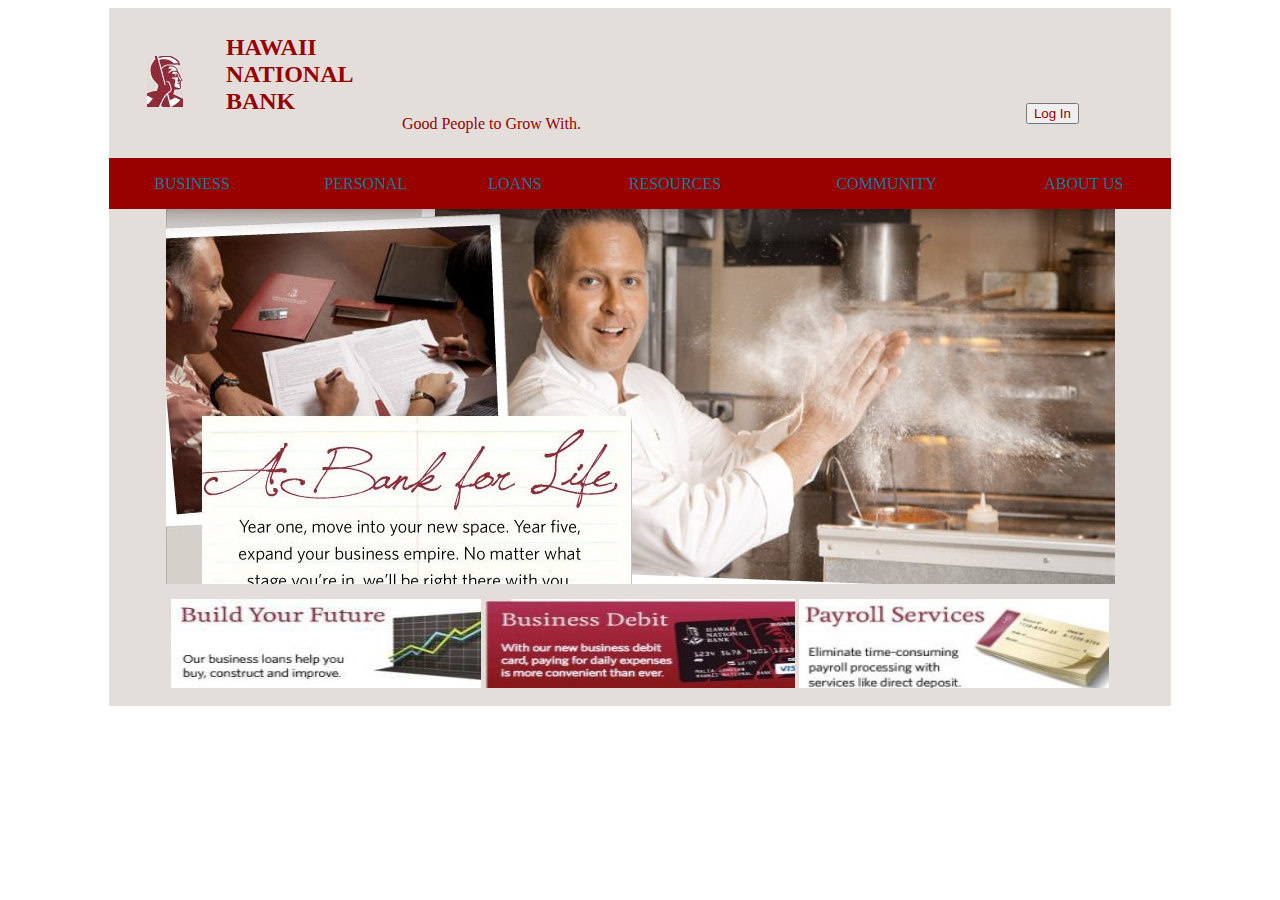
<file: src/main/webapp/index.html>
<!DOCTYPE html PUBLIC "-//W3C//DTD XHTML 1.0 Transitional//EN" "http://www.w3.org/TR/xhtml1/DTD/xhtml1-transitional.dtd">
<html xmlns="http://www.w3.org/1999/xhtml">
<head>
<meta http-equiv="Content-Type" content="text/html; charset=iso-8859-1" />
<title>Untitled Document</title>
<link href="col_font.css" rel="stylesheet" type="text/css" />
<style type="text/css">
<!--
.style1 {
	color: #990000;
	font-weight: bold;
	font-size: 24px;
}

.style2 {
	color: #990000
}

.style4 {
	color: #990000;
	font-size: 16px;
	font-weight: bold;
}

.style8 {
	font-size: 12px
}

.style9 {
	font-weight: bold
}
-->
</style>
<link href="img.css" rel="stylesheet" type="text/css" />
</head>

<body>
	<table width="84%" height="696" border="0" align="center"
		cellpadding="0" cellspacing="0" bordercolor="#E4DEDA">
		<tr>
			<td width="11%" height="100" bgcolor="#E4DEDA">&nbsp;&nbsp;<img
				src="hawaii_national_bank_website_3.jpg" alt="img_3" width="36"
				height="51" hspace="30" vspace="30" /></td>

			<td width="50%" bordercolor="#D6D3CE" bgcolor="#E4DEDA"><p>
					<span class="style1">HAWAII<br /> NATIONAL<br /> BANK
					</span><strong> <br /> &nbsp;
					</strong><span class="style2">&nbsp;&nbsp;&nbsp;&nbsp;&nbsp;&nbsp;&nbsp;&nbsp;&nbsp;&nbsp;&nbsp;&nbsp;&nbsp;&nbsp;&nbsp;&nbsp;&nbsp;&nbsp;&nbsp;&nbsp;&nbsp;&nbsp;&nbsp;&nbsp;&nbsp;&nbsp;&nbsp;&nbsp;&nbsp;&nbsp;&nbsp;&nbsp;&nbsp;&nbsp;&nbsp;&nbsp;&nbsp;&nbsp;&nbsp;&nbsp;&nbsp;&nbsp;Good
						People to Grow With.</span>
				</p></td>
			<td width="39%" height="100">

				<table width="100%" height="150px" border="0" cellpadding="0"
					cellspacing="0" bordercolor="#CCCCCC" bgcolor="#E4DEDA">
					<tr>
						<td>&nbsp;</td>
					</tr>

					<tr>
						<td height="89">
							<table width="100%" border="0" cellpadding="0" cellspacing="0">
								<tr>
									<td width="39%" height="74" bgcolor="#E4DEDA"></td>
									<td width="26%" bgcolor="#E4DEDA"></td>
									<td width="35%" bgcolor="#E4DEDA"><input name="Submit"
										type="submit" class="style2" value="Log In" /></td>
								</tr>
							</table>

						</td>
					</tr>
				</table>
			</td>
		</tr>
		<tr>
			<td height="50" colspan="3"><table width="100%" height="50"
					border="0" cellpadding="0" cellspacing="0">
					<tr bgcolor="#990000">
						<td height="51" class="col_font"><strong>BUSINESS</strong></td>
						<td class="col_font"><strong>PERSONAL</strong></td>
						<td class="col_font"><strong>LOANS</strong></td>
						<td class="col_font"><strong>RESOURCES</strong></td>
						<td class="col_font"><strong>COMMUNITY</strong></td>
						<td class="col_font"><strong>ABOUT US</strong></td>
					</tr>
				</table></td>
		</tr>
		<tr>
			<td height="200" colspan="3"><table width="100%" border="0"
					cellpadding="0" cellspacing="0"
					background="hawaii_national_bank_website_7.jpg">
					<tr bgcolor="#E4DEDA">
						<td width="31%" height="375"
							background="hawaii_national_bank_website_7.jpg"
							style="background-repeat: no-repeat; background-position: center">&nbsp;</td>
					</tr>
				</table></td>
		</tr>
		<tr>
			<td height="122" colspan="3" bgcolor="#E4DEDA" align="center"><img
				src="hawaii_national_bank_website_5.jpg" width="310" height="89" />
				<img src="hawaii_national_bank_website_4.jpg" width="310"
				height="89" /> <img src="hawaii_national_bank_website_6.jpg"
				width="310" height="89" /></td>
		</tr>
	</table>

	<map name="Map" id="Map">
		<area shape="poly" coords="26,32" href="#" />
		<area shape="poly" coords="48,69" href="#" />
	</map>
</body>
</html>
</file>
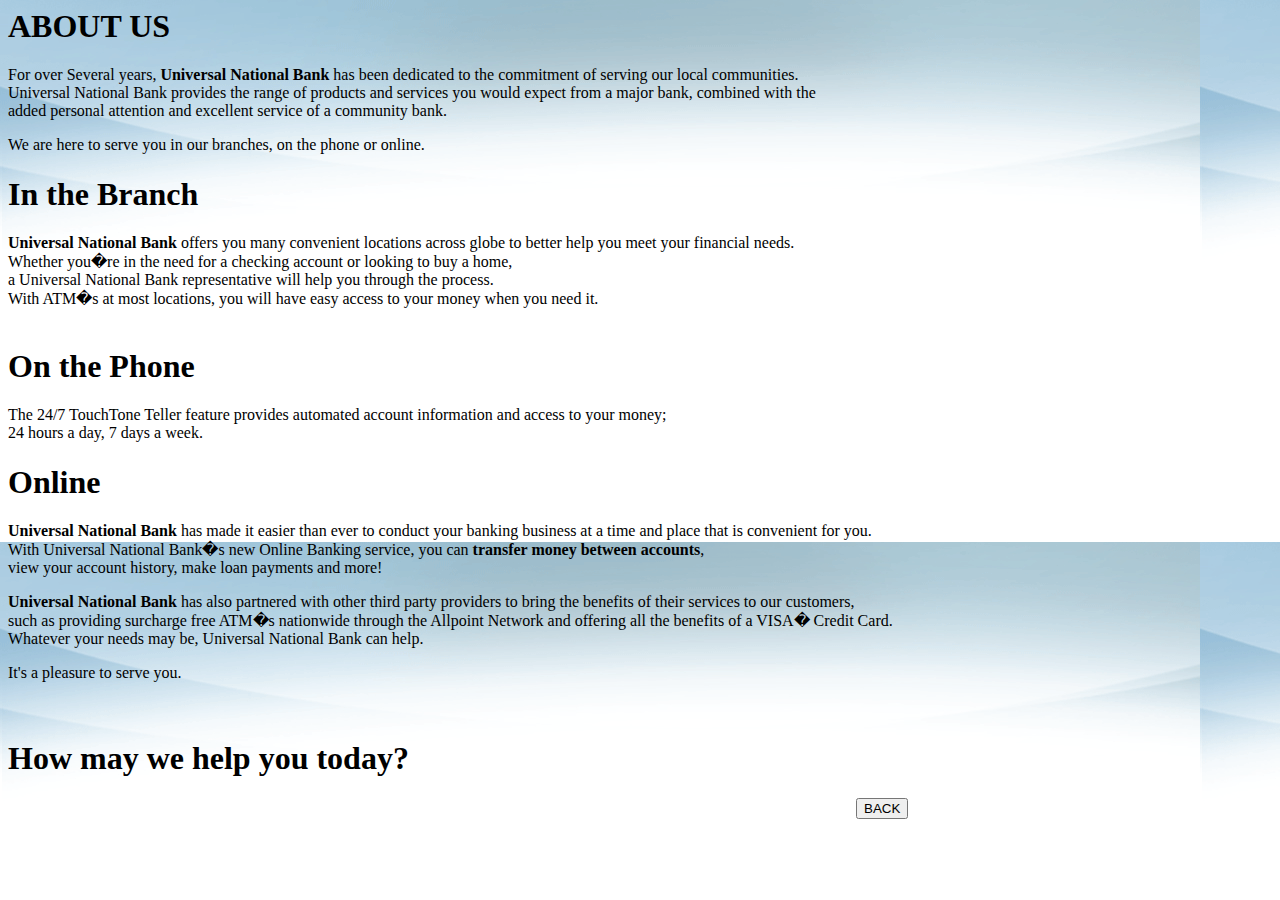
<file: src/main/webapp/about.html>
<html>
<head>
<title>ABOUT US</title>
</head>
<body background="backgroun.png">
	<h1>ABOUT US</h1>
	For over Several years,
	<b>Universal National Bank</b> has been dedicated to the commitment of
	serving our local communities.
	<br> Universal National Bank provides the range of products and
	services you would expect from a major bank, combined with the
	<br> added personal attention and excellent service of a community
	bank.
	<br>
	<p>We are here to serve you in our branches, on the phone or
		online.</p>

	<h1>In the Branch</h1>
	<b>Universal National Bank</b> offers you many convenient locations
	across globe to better help you meet your financial needs.
	<br> Whether you�re in the need for a checking account or looking
	to buy a home,
	<br>a Universal National Bank representative will help you through
	the process.
	<br>With ATM�s at most locations, you will have easy access to
	your money when you need it.
	<br>
	<br>
	<h1>On the Phone</h1>
	The 24/7 TouchTone Teller feature provides automated account
	information and access to your money;
	<br> 24 hours a day, 7 days a week.
	<br>
	<h1>Online</h1>
	<b>Universal National Bank</b> has made it easier than ever to conduct
	your banking business at a time and place that is convenient for you.
	<br> With Universal National Bank�s new Online Banking service,
	you can
	<b>transfer money between accounts</b>,
	<br>view your account history, make loan payments and more!
	<br>

	<p>
		<b>Universal National Bank</b> has also partnered with other third
		party providers to bring the benefits of their services to our
		customers,<br> such as providing surcharge free ATM�s nationwide
		through the Allpoint Network and offering all the benefits of a VISA�
		Credit Card.<br> Whatever your needs may be, Universal National
		Bank can help.
	</p>

	It's a pleasure to serve you.
	<br>
	<br>
	<br>
	<h1>How may we help you today?</h1>

	&nbsp;&nbsp;&nbsp;&nbsp;&nbsp;&nbsp;&nbsp;&nbsp;&nbsp;&nbsp;&nbsp;&nbsp;&nbsp;&nbsp;&nbsp;&nbsp;&nbsp;&nbsp;&nbsp;&nbsp;&nbsp;&nbsp;&nbsp;&nbsp;&nbsp;&nbsp;&nbsp;&nbsp;&nbsp;&nbsp;&nbsp;&nbsp;&nbsp;&nbsp;&nbsp;&nbsp;&nbsp;&nbsp;&nbsp;&nbsp;&nbsp;&nbsp;&nbsp;&nbsp;&nbsp;&nbsp;&nbsp;&nbsp;&nbsp;&nbsp;&nbsp;&nbsp;&nbsp;&nbsp;&nbsp;&nbsp;&nbsp;&nbsp;&nbsp;&nbsp;&nbsp;&nbsp;&nbsp;&nbsp;&nbsp;&nbsp;&nbsp;&nbsp;&nbsp;&nbsp;&nbsp;&nbsp;&nbsp;&nbsp;&nbsp;&nbsp;&nbsp;&nbsp;&nbsp;&nbsp;&nbsp;&nbsp;&nbsp;&nbsp;&nbsp;&nbsp;&nbsp;&nbsp;&nbsp;&nbsp;&nbsp;&nbsp;&nbsp;&nbsp;&nbsp;&nbsp;&nbsp;&nbsp;&nbsp;&nbsp;&nbsp;&nbsp;&nbsp;&nbsp;&nbsp;&nbsp;&nbsp;&nbsp;&nbsp;&nbsp;&nbsp;&nbsp;&nbsp;&nbsp;&nbsp;&nbsp;&nbsp;&nbsp;&nbsp;&nbsp;&nbsp;&nbsp;&nbsp;&nbsp;&nbsp;&nbsp;&nbsp;&nbsp;&nbsp;&nbsp;&nbsp;&nbsp;&nbsp;&nbsp;&nbsp;&nbsp;&nbsp;&nbsp;&nbsp;&nbsp;&nbsp;&nbsp;&nbsp;&nbsp;&nbsp;&nbsp;&nbsp;&nbsp;&nbsp;&nbsp;&nbsp;&nbsp;&nbsp;&nbsp;&nbsp;&nbsp;&nbsp;&nbsp;&nbsp;&nbsp;&nbsp;&nbsp;&nbsp;&nbsp;&nbsp;&nbsp;&nbsp;&nbsp;&nbsp;&nbsp;&nbsp;&nbsp;&nbsp;&nbsp;&nbsp;&nbsp;&nbsp;&nbsp;&nbsp;&nbsp;&nbsp;&nbsp;&nbsp;&nbsp;&nbsp;&nbsp;&nbsp;&nbsp;&nbsp;&nbsp;&nbsp;&nbsp;&nbsp;&nbsp;&nbsp;&nbsp;&nbsp;&nbsp;&nbsp;&nbsp;&nbsp;&nbsp;&nbsp;&nbsp;&nbsp;&nbsp;&nbsp;&nbsp;&nbsp;&nbsp;&nbsp;
	<input type="button" name=back value="BACK"
		onClick="window.location='index.jsp'">
</body>
</html>
</file>
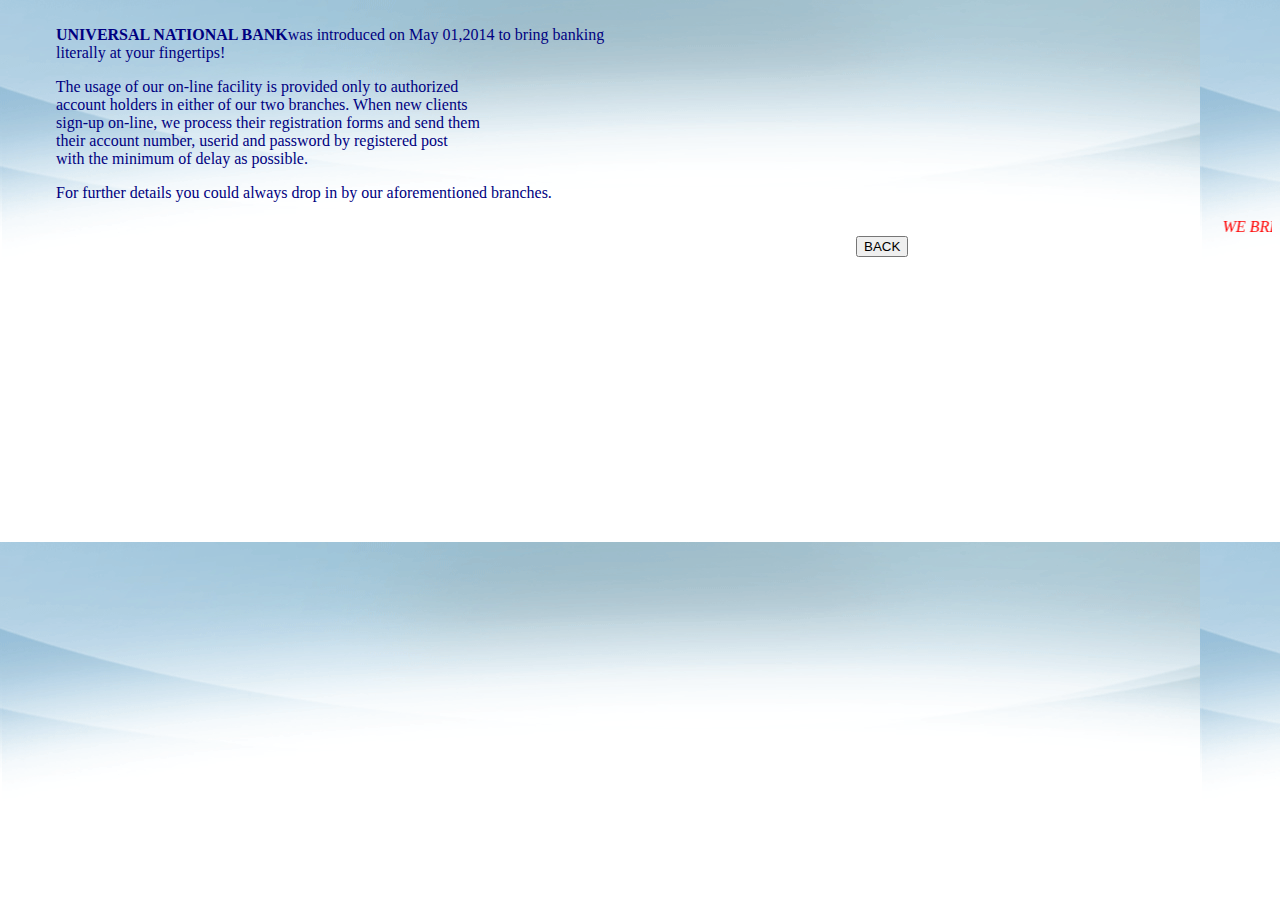
<file: src/main/webapp/aboutus.html>
<html>

<head>
<title></title>
<base target="_self">
</head>

<body background="backgroun.png" text="#000080">
	<br>
	<div align=right>
		<table cellpadding=5>
			<tr>
		</table>
	</div>
	<FONT FACE=ARIALBLACK> <b>&nbsp;&nbsp;&nbsp;&nbsp;&nbsp;&nbsp;&nbsp;&nbsp;&nbsp;&nbsp;&nbsp;
			UNIVERSAL NATIONAL BANK</b>was introduced on May 01,2014 to bring banking<br>
		&nbsp;&nbsp;&nbsp;&nbsp;&nbsp;&nbsp;&nbsp;&nbsp;&nbsp;&nbsp;&nbsp;
		literally at your fingertips! &nbsp;&nbsp;&nbsp;&nbsp;&nbsp;

		<p align="justify">
			&nbsp;&nbsp;&nbsp;&nbsp;&nbsp;&nbsp;&nbsp;&nbsp;&nbsp;&nbsp;&nbsp;
			The usage of our on-line facility is provided only to authorized<br>
			&nbsp;&nbsp;&nbsp;&nbsp;&nbsp;&nbsp;&nbsp;&nbsp;&nbsp;&nbsp;&nbsp;
			account holders in either of our two branches. When new clients<br>
			&nbsp;&nbsp;&nbsp;&nbsp;&nbsp;&nbsp;&nbsp;&nbsp;&nbsp;&nbsp;&nbsp;
			sign-up on-line, we process their registration forms and send them<br>
			&nbsp;&nbsp;&nbsp;&nbsp;&nbsp;&nbsp;&nbsp;&nbsp;&nbsp;&nbsp;&nbsp;
			their account number, userid and password by registered post<br>
			&nbsp;&nbsp;&nbsp;&nbsp;&nbsp;&nbsp;&nbsp;&nbsp;&nbsp;&nbsp;&nbsp;
			with the minimum of delay as possible.<br>

		</p>
		<blockquote>
			<p>&nbsp; For further details you could always drop in by our
				aforementioned branches.</p>
		</blockquote>
	</FONT>
	<FONT FACE=ARIALBLACK COLOR=RED> <MARQUEE>
			<I>WE BRING BANKING AT YOUR FINGERTIPS!!!</I>
		</MARQUEE>
	</FONT>
	&nbsp;&nbsp;&nbsp;&nbsp;&nbsp;&nbsp;&nbsp;&nbsp;&nbsp;&nbsp;&nbsp;&nbsp;&nbsp;&nbsp;&nbsp;&nbsp;&nbsp;&nbsp;&nbsp;&nbsp;&nbsp;&nbsp;&nbsp;&nbsp;&nbsp;&nbsp;&nbsp;&nbsp;&nbsp;&nbsp;&nbsp;&nbsp;&nbsp;&nbsp;&nbsp;&nbsp;&nbsp;&nbsp;&nbsp;&nbsp;&nbsp;&nbsp;&nbsp;&nbsp;&nbsp;&nbsp;&nbsp;&nbsp;&nbsp;&nbsp;&nbsp;&nbsp;&nbsp;&nbsp;&nbsp;&nbsp;&nbsp;&nbsp;&nbsp;&nbsp;&nbsp;&nbsp;&nbsp;&nbsp;&nbsp;&nbsp;&nbsp;&nbsp;&nbsp;&nbsp;&nbsp;&nbsp;&nbsp;&nbsp;&nbsp;&nbsp;&nbsp;&nbsp;&nbsp;&nbsp;&nbsp;&nbsp;&nbsp;&nbsp;&nbsp;&nbsp;&nbsp;&nbsp;&nbsp;&nbsp;&nbsp;&nbsp;&nbsp;&nbsp;&nbsp;&nbsp;&nbsp;&nbsp;&nbsp;&nbsp;&nbsp;&nbsp;&nbsp;&nbsp;&nbsp;&nbsp;&nbsp;&nbsp;&nbsp;&nbsp;&nbsp;&nbsp;&nbsp;&nbsp;&nbsp;&nbsp;&nbsp;&nbsp;&nbsp;&nbsp;&nbsp;&nbsp;&nbsp;&nbsp;&nbsp;&nbsp;&nbsp;&nbsp;&nbsp;&nbsp;&nbsp;&nbsp;&nbsp;&nbsp;&nbsp;&nbsp;&nbsp;&nbsp;&nbsp;&nbsp;&nbsp;&nbsp;&nbsp;&nbsp;&nbsp;&nbsp;&nbsp;&nbsp;&nbsp;&nbsp;&nbsp;&nbsp;&nbsp;&nbsp;&nbsp;&nbsp;&nbsp;&nbsp;&nbsp;&nbsp;&nbsp;&nbsp;&nbsp;&nbsp;&nbsp;&nbsp;&nbsp;&nbsp;&nbsp;&nbsp;&nbsp;&nbsp;&nbsp;&nbsp;&nbsp;&nbsp;&nbsp;&nbsp;&nbsp;&nbsp;&nbsp;&nbsp;&nbsp;&nbsp;&nbsp;&nbsp;&nbsp;&nbsp;&nbsp;&nbsp;&nbsp;&nbsp;&nbsp;&nbsp;&nbsp;&nbsp;&nbsp;&nbsp;&nbsp;&nbsp;&nbsp;&nbsp;&nbsp;&nbsp;&nbsp;&nbsp;&nbsp;&nbsp;&nbsp;&nbsp;&nbsp;
	<input type="button" name=back value="BACK"
		onClick="window.location='index.jsp'">
</body>
</html>
</file>
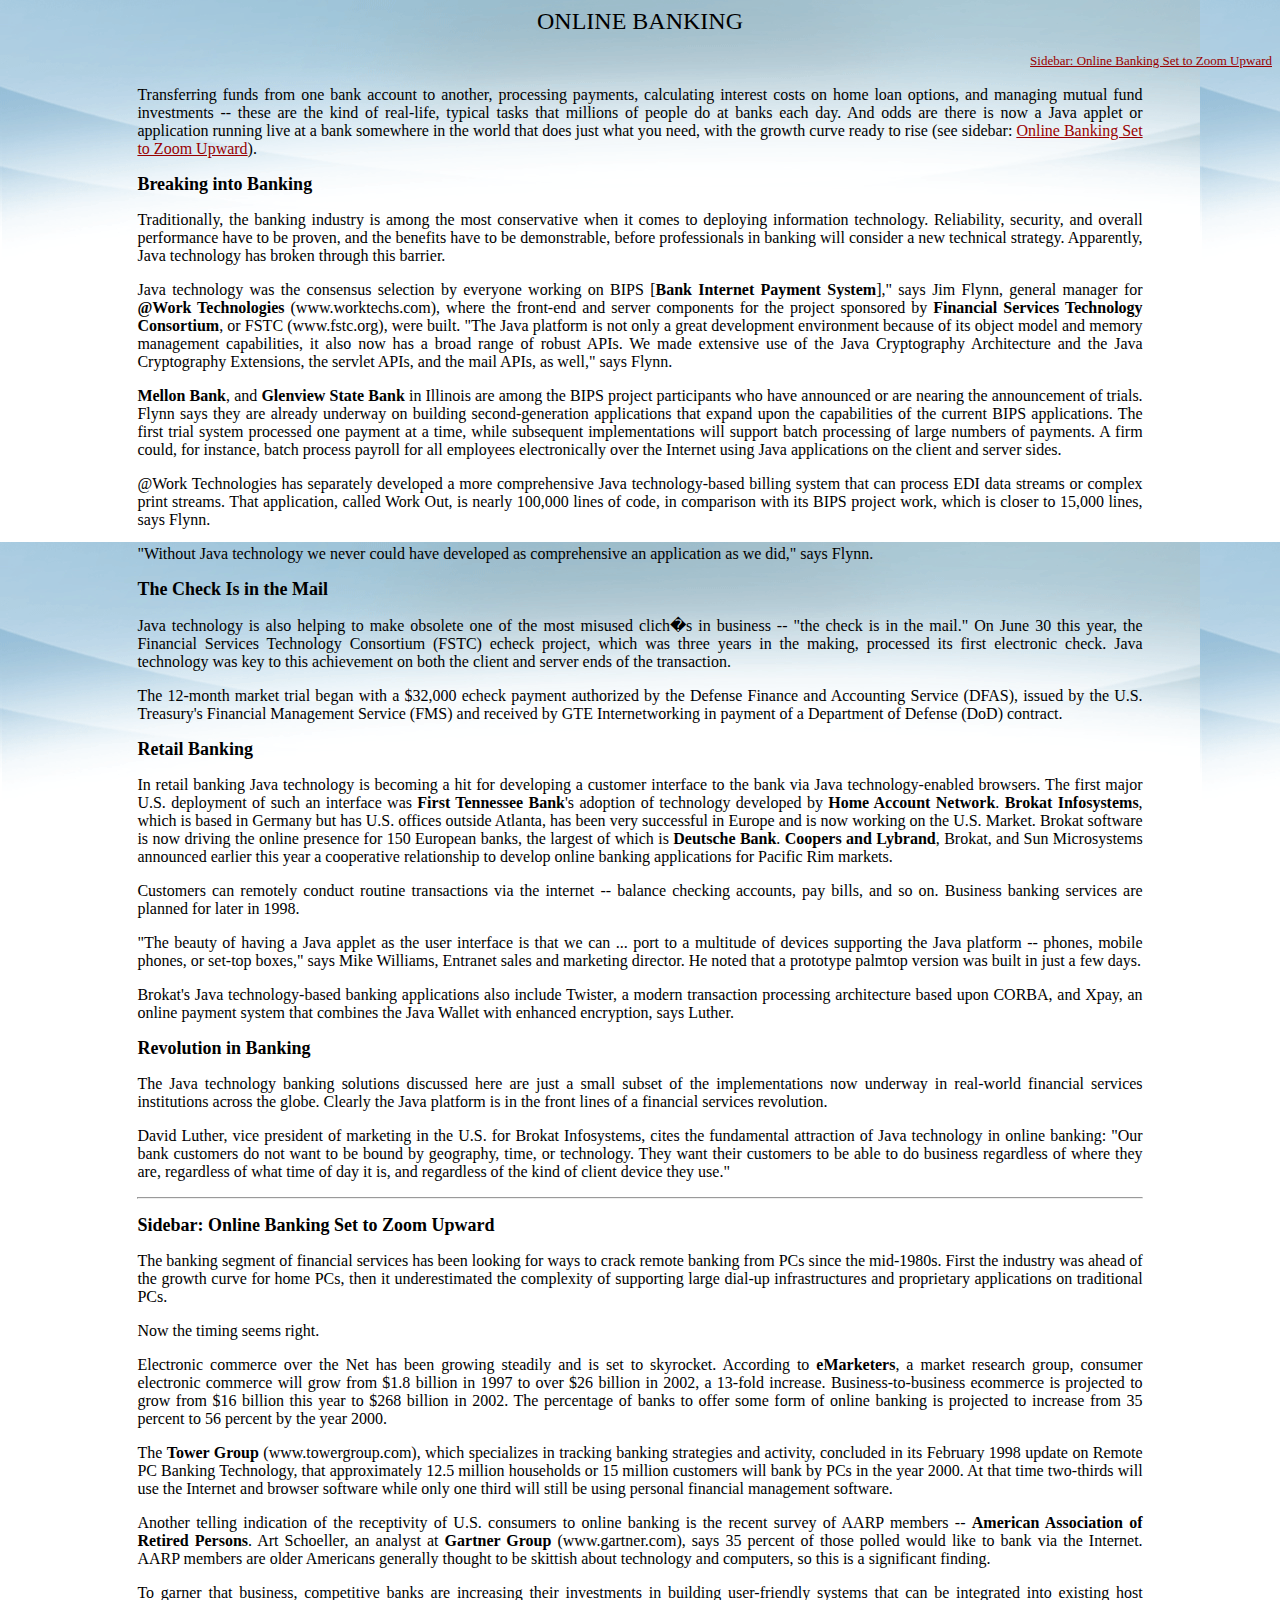
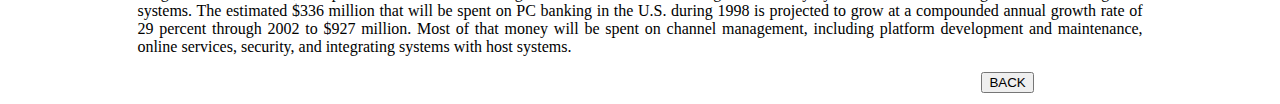
<file: src/main/webapp/internet banking.html>
<HTML>
<HEAD>

<TITLE>Banking On Java(tm) Technology</TITLE>


</HEAD>

<BODY background="backgroun.png" style="background-attachment: fixed"
	TEXT="#000000" LINK="#990000" ALINK="#333399" VLINK="#333399">



	<!-- begin main page table -->

	<TABLE BORDER=0 CELLPADDING=0 CELLSPACING=0 width="100%">



		<TR>
			<TD><MAP NAME="header1">
					<AREA SHAPE=RECT COORDS="0,20,153,43" HREF="/"
						ALT="java.sun.com - The Source for Java Technology">
					<AREA SHAPE=RECT COORDS="256,22,319,43" HREF="/cgi-bin/feedback.pl"
						ALT="Feedback">
					<AREA SHAPE=RECT COORDS="328,22,363,43"
						HREF="http://www.dynamicdiagrams.net/mapa/cgi-bin/help.tcl?db=javasoft&dest=http://java.sun.com/features/1998/08/banking.html"
						ALT="Map">

					<AREA SHAPE=RECT COORDS="372,22,421,43" HREF="/share/search.html"
						ALT="Search">
				</MAP></TD>
		</TR>






		<TR>
			<TD ALIGN=right COLSPAN=2 width="444">
				<!-- page headline -->
				<DIV ALIGN=CENTER>
					<FONT SIZE=+2>ONLINE BANKING </FONT>
				</DIV>
				<br>
			</TD>
		</TR>

		<TR>
			<TD ALIGN=right VALIGN=TOP HEIGHT=30 COLSPAN=2 width="444">
				<!-- subcategories of the current topic --> <font size=-1> <a
					href="#sidebar">Sidebar: Online Banking Set to Zoom Upward</a>
			</font>
				<p>
			</TD>
		</TR>
	</TABLE>

	<TABLE BORDER=0 WIDTH="80%" align="center">

		<TR>
			<TD WIDTH=451 COLSPAN=2>
				<!-- Begin Page Data -->

				<p align="justify">
					Transferring funds from one bank account to another, processing
					payments, calculating interest costs on home loan options, and
					managing mutual fund investments -- these are the kind of
					real-life, typical tasks that millions of people do at banks each
					day. And odds are there is now a Java applet or application running
					live at a bank somewhere in the world that does just what you need,
					with the growth curve ready to rise (see sidebar: <a
						href="#sidebar">Online Banking Set to Zoom Upward</a>).
				</P>
				<P align="justify">
					<FONT SIZE=+1><STRONG>Breaking into Banking</STRONG></FONT>
				</P>
				<P align="justify">Traditionally, the banking industry is among
					the most conservative when it comes to deploying information
					technology. Reliability, security, and overall performance have to
					be proven, and the benefits have to be demonstrable, before
					professionals in banking will consider a new technical strategy.
					Apparently, Java technology has broken through this barrier.</P>
				<P align="justify">
					Java technology was the consensus selection by everyone working on
					BIPS [<b>Bank Internet Payment System</b>]," says Jim Flynn,
					general manager for <b>@Work Technologies </b>(www.worktechs.com),
					where the front-end and server components for the project sponsored
					by <b>Financial Services Technology Consortium</b>, or FSTC
					(www.fstc.org), were built. "The Java platform is not only a great
					development environment because of its object model and memory
					management capabilities, it also now has a broad range of robust
					APIs. We made extensive use of the Java Cryptography Architecture
					and the Java Cryptography Extensions, the servlet APIs, and the
					mail APIs, as well," says Flynn.
				</P>
				<P align="justify">
					<b>Mellon Bank</b>, and <b>Glenview State Bank</b> in Illinois are
					among the BIPS project participants who have announced or are
					nearing the announcement of trials. Flynn says they are already
					underway on building second-generation applications that expand
					upon the capabilities of the current BIPS applications. The first
					trial system processed one payment at a time, while subsequent
					implementations will support batch processing of large numbers of
					payments. A firm could, for instance, batch process payroll for all
					employees electronically over the Internet using Java applications
					on the client and server sides.
				</P>
				<P align="justify">@Work Technologies has separately developed a
					more comprehensive Java technology-based billing system that can
					process EDI data streams or complex print streams. That
					application, called Work Out, is nearly 100,000 lines of code, in
					comparison with its BIPS project work, which is closer to 15,000
					lines, says Flynn.</P>
				<P align="justify">"Without Java technology we never could have
					developed as comprehensive an application as we did," says Flynn.</P>
				<P align="justify">
					<FONT SIZE=+1><STRONG>The Check Is in the Mail</STRONG></FONT>
				<p></P>
				<P align="justify">Java technology is also helping to make
					obsolete one of the most misused clich�s in business -- "the check
					is in the mail." On June 30 this year, the Financial Services
					Technology Consortium (FSTC) echeck project, which was three years
					in the making, processed its first electronic check. Java
					technology was key to this achievement on both the client and
					server ends of the transaction.</P>
				<P align="justify">The 12-month market trial began with a
					$32,000 echeck payment authorized by the Defense Finance and
					Accounting Service (DFAS), issued by the U.S. Treasury's Financial
					Management Service (FMS) and received by GTE Internetworking in
					payment of a Department of Defense (DoD) contract.</P>
				<P align="justify">


					<FONT SIZE=+1><STRONG>Retail Banking</STRONG></FONT>
				<p></P>
				<P align="justify">
					In retail banking Java technology is becoming a hit for developing
					a customer interface to the bank via Java technology-enabled
					browsers. The first major U.S. deployment of such an interface was
					<b>First Tennessee Bank</b>'s adoption of technology developed by <b>Home
						Account Network</b>. <b>Brokat Infosystems</b>, which is based in
					Germany but has U.S. offices outside Atlanta, has been very
					successful in Europe and is now working on the U.S. Market. Brokat
					software is now driving the online presence for 150 European banks,
					the largest of which is <b>Deutsche Bank</b>. <b>Coopers and
						Lybrand</b>, Brokat, and Sun Microsystems announced earlier this year
					a cooperative relationship to develop online banking applications
					for Pacific Rim markets.
				</P>
				<P align="justify">Customers can remotely conduct routine
					transactions via the internet -- balance checking accounts, pay
					bills, and so on. Business banking services are planned for later
					in 1998.</P>
				<P align="justify">"The beauty of having a Java applet as the
					user interface is that we can ... port to a multitude of devices
					supporting the Java platform -- phones, mobile phones, or set-top
					boxes," says Mike Williams, Entranet sales and marketing director.
					He noted that a prototype palmtop version was built in just a few
					days.</P>
				<P align="justify">Brokat's Java technology-based banking
					applications also include Twister, a modern transaction processing
					architecture based upon CORBA, and Xpay, an online payment system
					that combines the Java Wallet with enhanced encryption, says
					Luther.</P>
				<P align="justify">

					<FONT SIZE=+1><STRONG>Revolution in Banking</STRONG></FONT>
				<p></P>
				<P align="justify">The Java technology banking solutions
					discussed here are just a small subset of the implementations now
					underway in real-world financial services institutions across the
					globe. Clearly the Java platform is in the front lines of a
					financial services revolution.</P>
				<P align="justify">David Luther, vice president of marketing in
					the U.S. for Brokat Infosystems, cites the fundamental attraction
					of Java technology in online banking: "Our bank customers do not
					want to be bound by geography, time, or technology. They want their
					customers to be able to do business regardless of where they are,
					regardless of what time of day it is, and regardless of the kind of
					client device they use."</P>
				<P>
				<HR>
				<P align="justify">
					<FONT SIZE=+1><a name=sidebar><b>Sidebar: Online
								Banking Set to Zoom Upward</b></a></FONT>
				</P>
				<P align="justify">The banking segment of financial services has
					been looking for ways to crack remote banking from PCs since the
					mid-1980s. First the industry was ahead of the growth curve for
					home PCs, then it underestimated the complexity of supporting large
					dial-up infrastructures and proprietary applications on traditional
					PCs.</P>
				<P align="justify">Now the timing seems right.</P>
				<P align="justify">
					Electronic commerce over the Net has been growing steadily and is
					set to skyrocket. According to <b>eMarketers</b>, a market research
					group, consumer electronic commerce will grow from $1.8 billion in
					1997 to over $26 billion in 2002, a 13-fold increase.
					Business-to-business ecommerce is projected to grow from $16
					billion this year to $268 billion in 2002. The percentage of banks
					to offer some form of online banking is projected to increase from
					35 percent to 56 percent by the year 2000.
				</P>
				<P align="justify">
					The <b>Tower Group</b> (www.towergroup.com), which specializes in
					tracking banking strategies and activity, concluded in its February
					1998 update on Remote PC Banking Technology, that approximately
					12.5 million households or 15 million customers will bank by PCs in
					the year 2000. At that time two-thirds will use the Internet and
					browser software while only one third will still be using personal
					financial management software.
				</P>
				<P align="justify">
					Another telling indication of the receptivity of U.S. consumers to
					online banking is the recent survey of AARP members -- <b>American
						Association of Retired Persons</b>. Art Schoeller, an analyst at <b>Gartner
						Group</b> (www.gartner.com), says 35 percent of those polled would
					like to bank via the Internet. AARP members are older Americans
					generally thought to be skittish about technology and computers, so
					this is a significant finding.
				</P>
				<P align="justify">To garner that business, competitive banks
					are increasing their investments in building user-friendly systems
					that can be integrated into existing host systems. The estimated
					$336 million that will be spent on PC banking in the U.S. during
					1998 is projected to grow at a compounded annual growth rate of 29
					percent through 2002 to $927 million. Most of that money will be
					spent on channel management, including platform development and
					maintenance, online services, security, and integrating systems
					with host systems.</P>
				&nbsp;&nbsp;&nbsp;&nbsp;&nbsp;&nbsp;&nbsp;&nbsp;&nbsp;&nbsp;&nbsp;&nbsp;&nbsp;&nbsp;&nbsp;&nbsp;&nbsp;&nbsp;&nbsp;&nbsp;&nbsp;&nbsp;&nbsp;&nbsp;&nbsp;&nbsp;&nbsp;&nbsp;&nbsp;&nbsp;&nbsp;&nbsp;&nbsp;&nbsp;&nbsp;&nbsp;&nbsp;&nbsp;&nbsp;&nbsp;&nbsp;&nbsp;&nbsp;&nbsp;&nbsp;&nbsp;&nbsp;&nbsp;&nbsp;&nbsp;&nbsp;&nbsp;&nbsp;&nbsp;&nbsp;&nbsp;&nbsp;&nbsp;&nbsp;&nbsp;&nbsp;&nbsp;&nbsp;&nbsp;&nbsp;&nbsp;&nbsp;&nbsp;&nbsp;&nbsp;&nbsp;&nbsp;&nbsp;&nbsp;&nbsp;&nbsp;&nbsp;&nbsp;&nbsp;&nbsp;&nbsp;&nbsp;&nbsp;&nbsp;&nbsp;&nbsp;&nbsp;&nbsp;&nbsp;&nbsp;&nbsp;&nbsp;&nbsp;&nbsp;&nbsp;&nbsp;&nbsp;&nbsp;&nbsp;&nbsp;&nbsp;&nbsp;&nbsp;&nbsp;&nbsp;&nbsp;&nbsp;&nbsp;&nbsp;&nbsp;&nbsp;&nbsp;&nbsp;&nbsp;&nbsp;&nbsp;&nbsp;&nbsp;&nbsp;&nbsp;&nbsp;&nbsp;&nbsp;&nbsp;&nbsp;&nbsp;&nbsp;&nbsp;&nbsp;&nbsp;&nbsp;&nbsp;&nbsp;&nbsp;&nbsp;&nbsp;&nbsp;&nbsp;&nbsp;&nbsp;&nbsp;&nbsp;&nbsp;&nbsp;&nbsp;&nbsp;&nbsp;&nbsp;&nbsp;&nbsp;&nbsp;&nbsp;&nbsp;&nbsp;&nbsp;&nbsp;&nbsp;&nbsp;&nbsp;&nbsp;&nbsp;&nbsp;&nbsp;&nbsp;&nbsp;&nbsp;&nbsp;&nbsp;&nbsp;&nbsp;&nbsp;&nbsp;&nbsp;&nbsp;&nbsp;&nbsp;&nbsp;&nbsp;&nbsp;&nbsp;&nbsp;&nbsp;&nbsp;&nbsp;&nbsp;&nbsp;&nbsp;&nbsp;&nbsp;&nbsp;&nbsp;&nbsp;&nbsp;&nbsp;&nbsp;&nbsp;&nbsp;&nbsp;&nbsp;&nbsp;&nbsp;&nbsp;&nbsp;&nbsp;&nbsp;&nbsp;&nbsp;&nbsp;&nbsp;&nbsp;&nbsp;<input
				type="button" name=back value="BACK"
				onClick="window.location='index.jsp'">
	</table>
	</table>

</BODY>
</file>
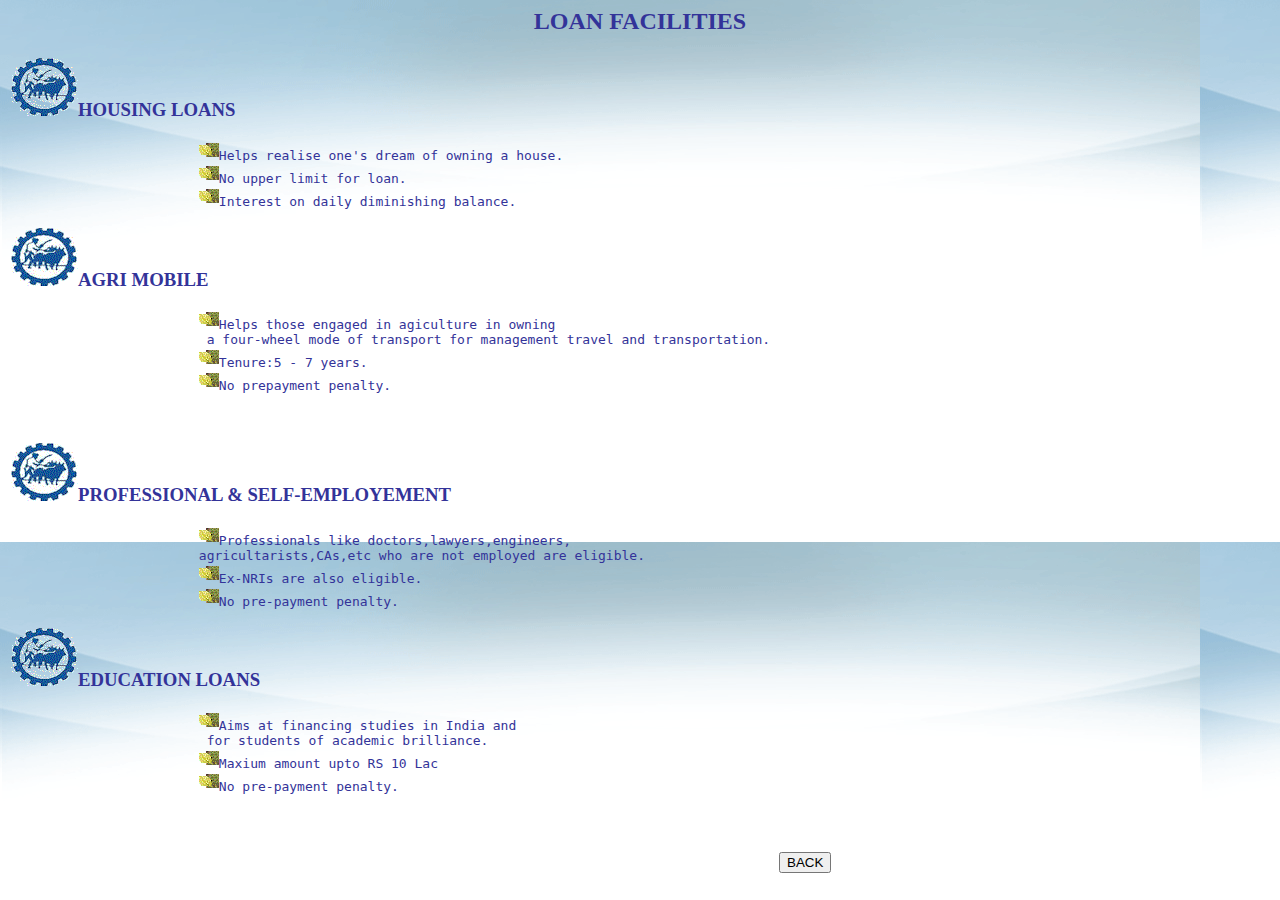
<file: src/main/webapp/loanfacilities.html>
<html>

<head>
<title>Advance Schemes</title>
<body background="backgroun.png" style="background-attachment: fixed"
	text="#333399" link="#990033" vlink="#009966" alink="#FF6600">
	<H2>
		<CENTER>LOAN FACILITIES</CENTER>
	</H2>
	<table align="center" width="100%">
		<tr>

			<td>

				<p>
				<h3>
					<img src="emb.gif" width="67" height="58">HOUSING LOANS
				</h3>
				<P>
				<pre>
			<IMG SRC="anabull1.gif" width="20" height="20">Helps realise one's dream of owning a house.
			<IMG SRC="anabull1.gif">No upper limit for loan.
			<IMG SRC="anabull1.gif">Interest on daily diminishing balance.
			</pre>
				</P>
			</td>
		</tr>
		<tr>
			<td>
				<p>
				<h3>
					<IMG SRC="emb.gif" width="67" height="58">AGRI MOBILE
				</h3>
				</P>
				</h3> <pre>
			<IMG SRC="anabull1.gif">Helps those engaged in agiculture in owning
			 a four-wheel mode of transport for management travel and transportation.
			<IMG SRC="anabull1.gif">Tenure:5 - 7 years.
			<IMG SRC="anabull1.gif">No prepayment penalty.
		</pre> <BR>
			</td>
		</tr>
		<tr>
			<td>
				<P>
				<h3>
					<IMG src="emb.gif">PROFESSIONAL & SELF-EMPLOYEMENT
				</h3>
				<P>
				</h3> <pre>
			<IMG SRC="anabull1.gif">Professionals like doctors,lawyers,engineers,
			agricultarists,CAs,etc who are not employed are eligible.
			<IMG SRC="anabull1.gif">Ex-NRIs are also eligible.
			<IMG SRC="anabull1.gif">No pre-payment penalty.
		</pre>
			</td>
		</tr>
		<tr>
			<td>
				<p>
				<h3>
					<IMG SRC="emb.gif">EDUCATION LOANS
				</h3>
				<P>
				</h3> <pre>
			<IMG SRC="anabull1.gif">Aims at financing studies in India and
			 for students of academic brilliance.
			<IMG SRC="anabull1.gif">Maxium amount upto RS 10 Lac
			<IMG SRC="anabull1.gif">No pre-payment penalty.
			<br>
		</pre>&nbsp;&nbsp;&nbsp;&nbsp;&nbsp;&nbsp;&nbsp;&nbsp;&nbsp;&nbsp;&nbsp;&nbsp;&nbsp;&nbsp;&nbsp;&nbsp;&nbsp;&nbsp;&nbsp;&nbsp;&nbsp;&nbsp;&nbsp;&nbsp;&nbsp;&nbsp;&nbsp;&nbsp;&nbsp;&nbsp;&nbsp;&nbsp;&nbsp;&nbsp;&nbsp;&nbsp;&nbsp;&nbsp;&nbsp;&nbsp;&nbsp;&nbsp;&nbsp;&nbsp;&nbsp;&nbsp;&nbsp;&nbsp;&nbsp;&nbsp;&nbsp;&nbsp;&nbsp;&nbsp;&nbsp;&nbsp;&nbsp;&nbsp;&nbsp;&nbsp;&nbsp;&nbsp;&nbsp;&nbsp;&nbsp;&nbsp;&nbsp;&nbsp;&nbsp;&nbsp;&nbsp;&nbsp;&nbsp;&nbsp;&nbsp;&nbsp;&nbsp;&nbsp;&nbsp;&nbsp;&nbsp;&nbsp;&nbsp;&nbsp;&nbsp;&nbsp;&nbsp;&nbsp;&nbsp;&nbsp;&nbsp;&nbsp;&nbsp;&nbsp;&nbsp;&nbsp;&nbsp;&nbsp;&nbsp;&nbsp;&nbsp;&nbsp;&nbsp;&nbsp;&nbsp;&nbsp;&nbsp;&nbsp;&nbsp;&nbsp;&nbsp;&nbsp;&nbsp;&nbsp;&nbsp;&nbsp;&nbsp;&nbsp;&nbsp;&nbsp;&nbsp;&nbsp;&nbsp;&nbsp;&nbsp;&nbsp;&nbsp;&nbsp;&nbsp;&nbsp;&nbsp;&nbsp;&nbsp;&nbsp;&nbsp;&nbsp;&nbsp;&nbsp;&nbsp;&nbsp;&nbsp;&nbsp;&nbsp;&nbsp;&nbsp;&nbsp;&nbsp;&nbsp;&nbsp;&nbsp;&nbsp;&nbsp;&nbsp;&nbsp;&nbsp;&nbsp;&nbsp;&nbsp;&nbsp;&nbsp;&nbsp;&nbsp;&nbsp;&nbsp;&nbsp;&nbsp;&nbsp;&nbsp;&nbsp;&nbsp;&nbsp;&nbsp;&nbsp;&nbsp;&nbsp;&nbsp;&nbsp;&nbsp;&nbsp;&nbsp;&nbsp;&nbsp;&nbsp;&nbsp;&nbsp;&nbsp;&nbsp;&nbsp;&nbsp;&nbsp;&nbsp;&nbsp;<input
				type="button" name=back value="BACK"
				onClick="window.location='index.jsp'">
			</td>
		</tr>
	</table>
</body>
</html>
</file>
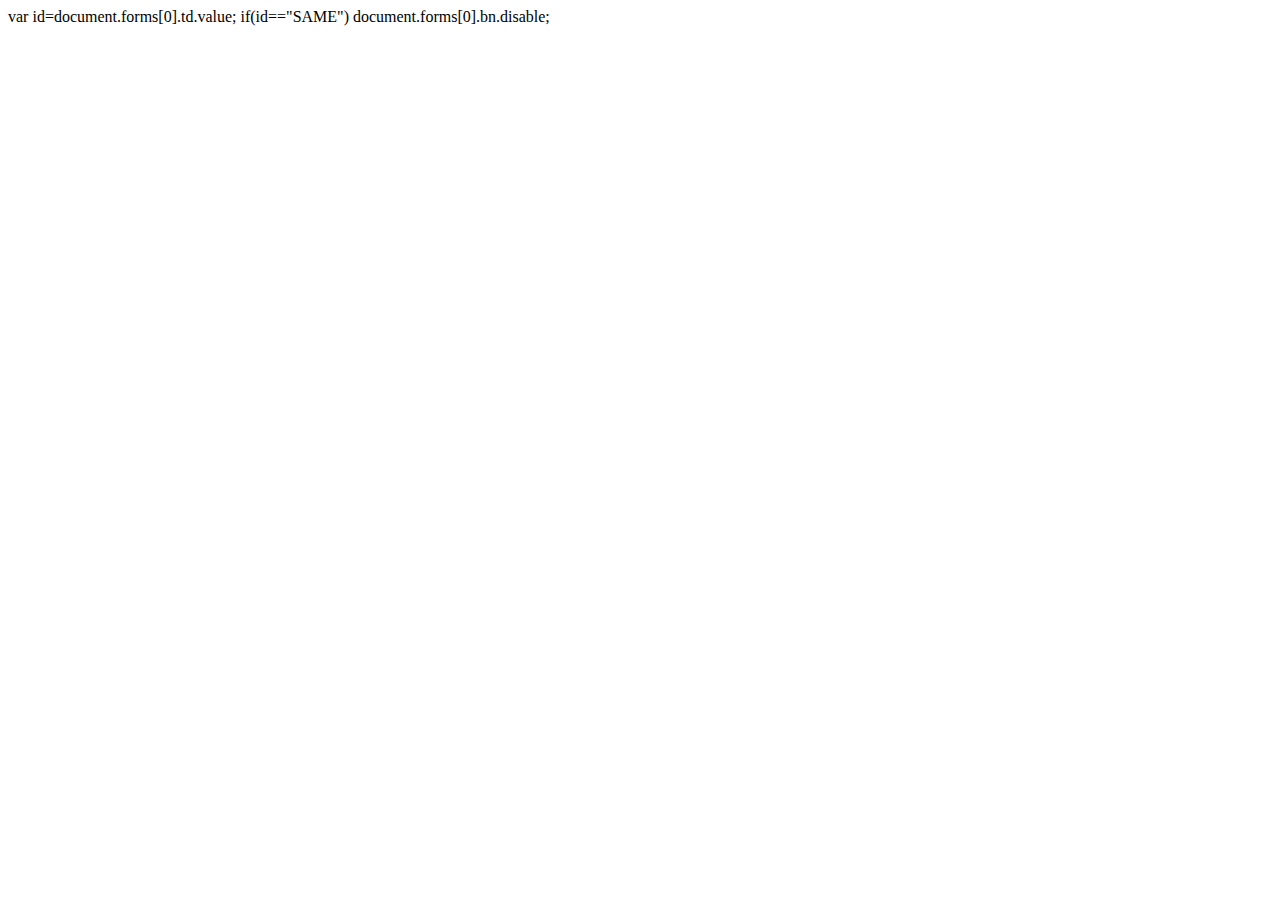
<file: src/main/webapp/Noname2.html>
<!DOCTYPE HTML PUBLIC "-//W3C//DTD HTML 4.0 Transitional//EN">
<HTML>
<HEAD>
<TITLE>New Document</TITLE>
<META NAME="Generator" CONTENT="EditPlus">
<META NAME="Author" CONTENT="">
<META NAME="Keywords" CONTENT="">
<META NAME="Description" CONTENT="">
</HEAD>

<BODY>var id=document.forms[0].td.value; if(id=="SAME")
	document.forms[0].bn.disable;
</BODY>
</HTML>
</file>
<file: src/main/webapp/col_font.css>
.col_font {
	font-weight: lighter;
	color: #0a7f99;
	font-family: calibri;
	text-align: center;
	left: auto;
	top: auto;
	right: auto;
	bottom: auto;
}

.col_font_1 {
	font-family: Arial, Helvetica, sans-serif;
	font-size: 14px;
	font-style: normal;
	font-weight: normal;
	color: #000000;
	text-align: center;
}

.button_style {
	font-family: Verdana, Arial, Helvetica, sans-serif;
	font-size: 12px;
	font-style: normal;
	text-align: center;
	top: auto;
	right: auto;
	bottom: auto;
	line-height: normal;
	left: auto;
}

.border_cllps {
	
}
</file>
<file: src/main/webapp/img.css>
.cent {
	background-position: center;
	background-repeat: no-repeat;
}
</file>
